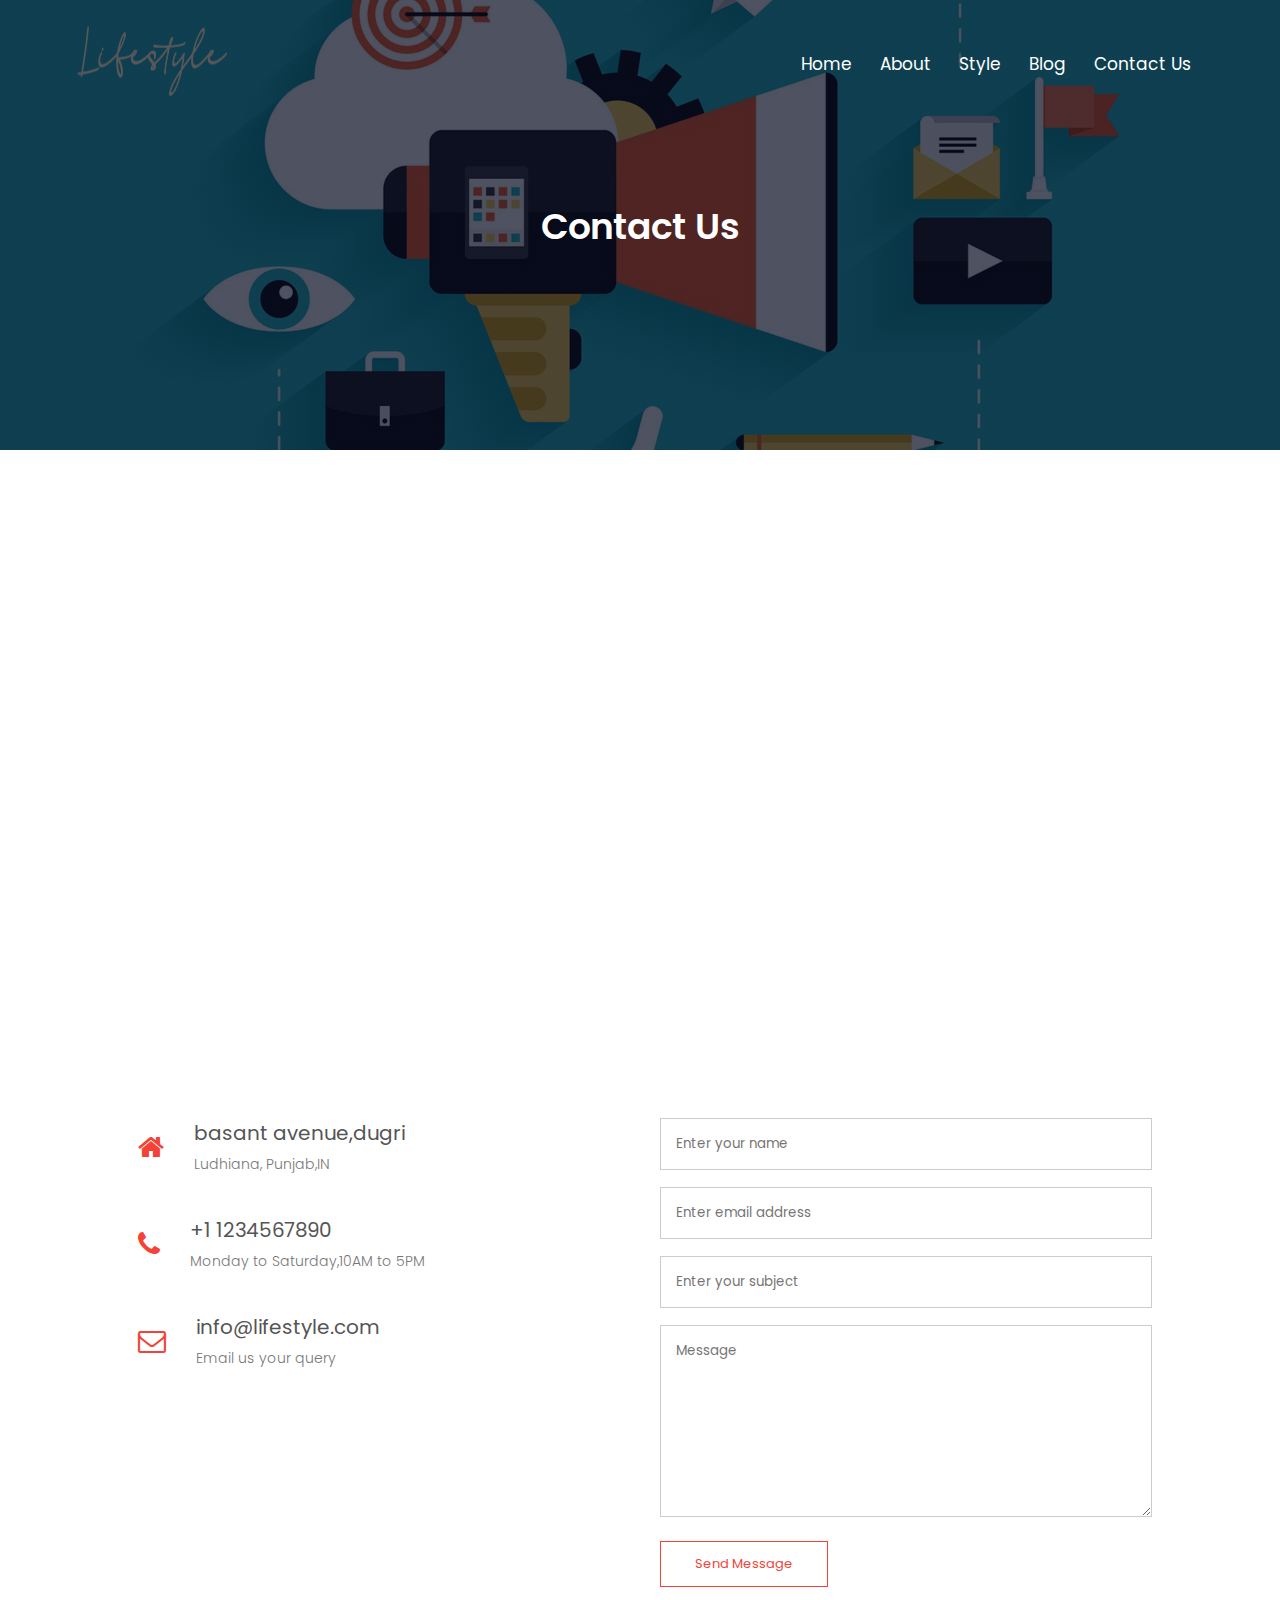
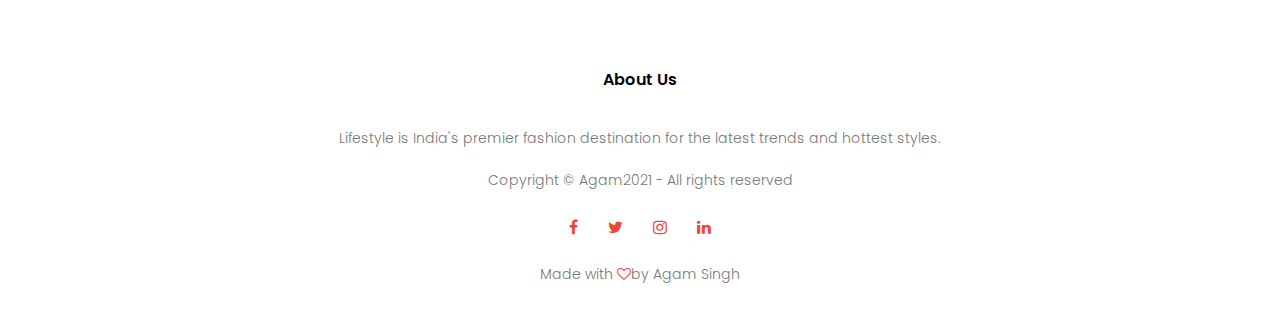
<file: contact.html.html>
<!DOCTYPE html>
    <html lang="en">
    <head>
        <meta name="viewport" content="width=device-width, initial-scale=1.0">
        <title>Life-style</title>
        <link rel="stylesheet" href="style.css">
        <link rel="preconnect" href="https://fonts.googleapis.com">
<link rel="preconnect" href="https://fonts.gstatic.com" crossorigin>
<link href="https://fonts.googleapis.com/css2?family=Poppins:ital,wght@0,300;0,600;0,700;1,100&display=swap" rel="stylesheet">
<link rel="stylesheet" href="https://stackpath.bootstrapcdn.com/font-awesome/4.7.0/css/font-awesome.min.css">
        <meta http-equiv="Content-Security-Policy" content="upgrade-insecure-requests">
    </head>
    <body>
        <section class="sub-header">
            <nav>
                <a href="index.html"> <img src="images/logo.jpeg" alt="logo"></a>
                <div class="nav-links" id="navLinks">
                    <i class="fa fa-times" onclick="hideMenu()"></i>
                   <ul>
                   <li><a href="index.html">Home</a></li>
                   <li><a href="about.html.html">About</a></li>
                   <li><a href="style.html.html">Style</a></li>
                   <li><a href="blog.html.html">Blog</a></li>
                   <li><a href="contact.html.html">Contact Us</a></li>
               </ul>
           </div>
           <i class="fa fa-bars" onclick="showMenu()"></i>

           </nav>

        <h1>Contact Us</h1>
          </section>    

        <!-- --- contact us --->
        <section class="location">
            <iframe src="https://www.google.com/maps/embed?pb=!1m18!1m12!1m3!1d16293.424488695215!2d75.821252942247!3d30.85109916321437!2m3!1f0!2f0!3f0!3m2!1i1024!2i768!4f13.1!3m3!1m2!1s0x391a826c5a5e6c01%3A0x8932ad5aca2add89!2sBasant%20Ave%2C%20Basant%20Avenue%2C%20Janta%20Enclave%2C%20Urban%20Estate%20Dugri%2C%20Ludhiana%2C%20Punjab%20141013!5e0!3m2!1sen!2sin!4v1628923060476!5m2!1sen!2sin" width="600" height="450" style="border:0;" allowfullscreen="" loading="lazy"></iframe>

        </section>
        <section class="contact-us">
          <div class="row">
          <div class="contact-col">
           <div>          
            <i class="fa fa-home"></i>
            <span>
                <h5>basant avenue,dugri</h5>
                <p>Ludhiana, Punjab,IN</p>
            </span>
           </div>
           <div>          
            <i class="fa fa-phone"></i>
            <span>
                <h5>+1 1234567890</h5>
                <p>Monday to Saturday,10AM to 5PM</p>
            </span>
           </div>
           <div>          
            <i class="fa fa-envelope-o"></i>
            <span>
                <h5>info@lifestyle.com</h5>
                <p>Email us your query</p>
            </span>
           </div>

         </div>

<div class="contact-col">

<form action="form-handler.php" method="post">

    <input type="text" name="name" placeholder="Enter your name"required>
    <input type="email" name="email" placeholder="Enter email address"required>
    <input type="text" name="subject" placeholder="Enter your subject"required>
    <textarea   rows="8" name="message" placeholder="Message"required></textarea>
    <button type="submit" class="hero-btn red-btn">Send Message</button>
</form>




</div>


          </div>

        </section>
 


<!-- --- Footer --->
<section class="footer">
    <h4>About Us</h4>
    <p>Lifestyle is India's premier fashion destination for the latest trends and hottest styles.</p>
<p>Copyright &copy; Agam2021 - All rights reserved</p>
<div class="icons">
    <i class="fa fa-facebook"></i>
    <i class="fa fa-twitter"></i>
    <i class="fa fa-instagram"></i>
    <i class="fa fa-linkedin"></i>
</div>
<p>Made with <i class="fa fa-heart-o"></i>by Agam Singh </p>



</section>

        


<!--------JavaScript for Toggle Menu------->
       <script>

var navLinks = document.getElementById("navLinks");

function showMenu(){
    navLinks.style.right = "0";
}
function hideMenu(){
    navLinks.style.right = "-200px";
}
       </script>
       



    </body>
    </html>
</file>
<file: style.css>
*{
    margin: 0;
    padding: 0;
    font-family: 'Poppins', sans-serif;
}
.header{
    min-height: 100vh;
    width: 100%;
    background-image:linear-gradient(rgba(8, 4, 4, 0.7),rgba(0, 0, 0, 0.7)), url("images/background.jpeg");
    background-position: center;
    background-size: cover;
    position: relative;
    background-blend-mode: darken;

} 
nav{
    display: flex;
    padding: 2% 6%;
    justify-content: space-between;
    align-items: center;
}
nav img{
    width: 150px;
}
.nav-links{
    flex: 1;
    text-align: right;
}
.nav-links ul li{
    list-style: none;
    display: inline-block;
    padding: 8px 12px;
    position: relative;
}
.nav-links ul li a{
    color:white;
    text-decoration: none;
    font-size: 17px;

}
.nav-links ul li::after{
    content: '';
    width: 0%;
    height: 2px;
    background: #f44336;
    display: block;
    margin: auto;
    transition: 0.5s;
}
.nav-links ul li:hover::after{
width: 100%;
}
.text-box{
    width: 90%;
    color: white;
    position: absolute;
    top: 50%;
    left: 50%;
    transform: translate(-50%,-50%);
    text-align: center;
}
.text-box h1{
    font-size: 62px;
}
.text-box p{
    margin: 10px 0 48px;
    font-size:14px;
    color: white;
}
.hero-btn{
    display: inline-block;
    text-decoration: none;
    color:white;
    border: 1px solid gray;
    padding: 12px 34px;
    font-size: 13px;
    background: transparent;
    position: relative;
    cursor: pointer;
}    
.hero-btn:hover{
    border: 1px solid #f44336;
    background: #f44336;
    transition: 2s;
}
nav .fa{
   display: none;
}

@media(max-width:700px){
    .text-box h1{
        font-size: 20px;
    }
    .nav-links ul li{
        display: block;
}
.nav-links{
    position: fixed;
    background: #f44336;
    height: 100vh;
    width: 200px;
    top: 0;
    right: -200px;
    text-align: left;
    z-index: 2;
    transition: 1s;
}
nav .fa{
    display: block;
    color: #fff;
    margin: 10px;
    font-size: 22px;
    cursor: pointer;
}
    .nav-links ul{
       padding: 30px; 
    }
}
/*----- styles-----*/
    
.styles{
    width: 80%;
    margin: auto;
    text-align: center;
    padding-top: 100px;
}
h1{
    font-size: 36px;
    font-weight: 600;
}

p{
    color: #777;
    font-size: 14px;
    font-weight: 300;
    line-height: 22px;
    padding: 10px;
}

.row{
    margin-top:5%;
    display: flex;
    justify-content:space-between;
}
.style-col{
    flex-basis: 31%;
    background: #fff3f3;
    border-radius: 10px;
    margin-bottom:5%;
    padding: 20px 12px;
    box-sizing: border-box;
    transition: 0.5s;
}
h3{
    text-align: center;
    font-weight: 600;
    margin: 10px 0;
}
.style-col:hover{
    box-shadow: 0 0 20px 0px rgba(0, 0, 0, 0.2);
}
@media (max-width: 700px){
    .row{
        flex-direction: column;
    }
    
}

/*-------brand---*/
.brand{
    width: 80%;
    margin: auto;
    text-align: center;
    padding-top: 50px;
}
.brand-col{
    flex-basis: 32%;
    border-radius: 10px;
    margin-bottom: 30px;
    position: relative;
    overflow: hidden;
}
.brand-col img{
    width: 100%;
    display: block;

}
.layer{
    background:transparent;
    height: 100%;
    width: 100%;
    position: absolute;
    top: 0;
    left: 0;
    transition: 0.5s;
}
.layer:hover{
    background:rgba(211, 105, 102, 0.7); ;
}
.layer h3{
    width: 100%;
    font-weight: 500;
    color: #fff;
    font-size: 26px;
    bottom: 0;
    left: 50%;
    transform: translateX(-50%);
    position: absolute;
    opacity: 0;
    transition: 1s;
}
.layer:hover h3{
    bottom: 49%;
    opacity: 1;
}

/*-----category----*/

.category{
    width: 80%;
    margin: auto;
    text-align: center;
    padding-top: 100px;

}
.category-col{
    flex-basis: 31%;
    border-radius: 10px;
    margin-bottom: 5%;
    text-align: left;
}
.category-col img{
    width: 100%;
    border-radius: 10px;
}
.category-col p{
    padding: 0;
}

.category-col h3{
    margin-top: 16px;
    margin-bottom: 15px;
    text-align: left;
}
/*---customer-reviews---*/
.customer-reviews{
    width: 80%;
    margin: auto;
    padding-top: 100px;
    text-align: center;
}
.reviews-col{
    flex-basis: 44%;
    border-radius: 10px;
    margin-bottom: 5%;
    text-align: left;
    background: #fff3f3;
    padding: 25px;
    cursor: pointer;
    display: flex;
}    
.reviews-col img{
    height: 40px;
    margin-left: 5px;
    margin-right:30px;
    border-radius: 50%;
 }
 .reviews-col p{
     padding: 0;
 }
 .reviews-col h3{
     margin-top: 15px;
     text-align: left;
 }
 .reviews-col .fa{
     color: #f44336;
 }

 @media(max-width: 700px) {
    .reviews-col img{
        margin-left: 0px;
        margin-right:15px;
       }
 }   
      /*--- place your order---*/

 .pyo{
     margin: 100px auto;
     width: 80%;
     background-image: linear-gradient(rgba(0, 0, 0, 0.7),rgba(0, 0, 0, 0.7)),url(images/font.jpg);
  background-position: center;
  background-size: cover;
  border-radius: 10px;
  text-align: center;
  padding: 100px 0;

    }

    .pyo h1{
        color: #fff;
        margin-bottom: 40px;
        padding: 0;
    }
  
    @media(max-width: 700px){
        .pyo h1{
            font-size: 20px;

        }
    }
   /*-- --- Footer ---*/
   .footer{
       width: 100%;
       text-align: center;
       padding: 30px 0;
   }
   .footer h4{
       margin-bottom: 25px;
       margin-top: 20px;
       font-weight: 600;
   }
   .icons .fa{
      color: #f44336;
      margin: 0 13px;
      cursor: pointer;
      padding: 18px 0;
   }
   .fa-heart-o{
    color: #f44336;
   }

   /*-------about us page----*/

   .sub-header{
     height: 50vh;
     width: 100%;
     background-image:linear-gradient(rgba(4, 9, 30, 0.7),rgba(4, 9,30, 0.7)),url(images/about.jpeg);
     background-position: center;
     background-size: cover;
     text-align: center;
     color: #fff;
 }
 .sub-header h1{
     margin-top: 70px;
 }
 .about-us{
     width: 80%;
     margin: auto;
     padding-top: 80px;
     padding-bottom: 50px;
 }
.about-col{
    padding: 30px 2px;

}
.about-col img{
    width: 100%;
}
.about-col h1{
    padding-top: 0;
}
.about-col p{
    padding: 15px 0 25px;
}
.red-btn{
    border: 1px solid #f44336;
    background:transparent;
    color: #f44336;
}
.red-btn:hover{
    color: #fff;
}

/*-------blog-content----*/
.blog-content{
    width: 80%;
    margin: auto;
    padding: 60px 0;
}
.blog-left{
    flex-basis: 45%;
 }   
.blog-left img{
    width: 60%;
}
.blog-left h2{
    color: #222;
    margin: 26px  0;
}
.blog-left p{
    color: #999;
    padding: 0;
}
.blog-right{
    flex-basis: 27%;
}
.blog-right h3{
    background: #f44336;
    color: white;
    padding: 7px 0;
    font-size: 16px;
    margin-bottom: 20px;
}
.blog-right div{
    display: flex;
    align-items: center;
    justify-content: space-between;
    color: #555;
    padding: 8px;
    box-sizing: border-box;
}
.comment-box{
    border: 1px solid #ccc;
    margin: 50px 0;
    padding: 10px 20px;
}
.comment-box h3{
    text-align: left;
}
.comment-form input,.comment-form textarea{
width: 100%;
padding: 10px;
margin: 15px 0;
box-sizing: border-box;
border: none;
outline: none;
background: #f0f0f0;
}
.comment-form button{
    margin: 10px 0;
}
@media (max-width:700px){
    .sub-header h1{
        font-size: 24px;
    }
}
/*-------contact us page----*/
.location{
    width: 80%;
    margin: auto;
    padding: 80px 0;
}
.location iframe{
    width: 100%;
}
.contact-us{
    width: 80%;
    margin: auto;
}
.contact-col{
    flex-basis: 48%;
    margin-bottom: 30px;
}
.contact-col div{
    display: flex;
    align-items: center;
    margin-bottom: 40px;
}
.contact-col div .fa{
    font-size: 28px;
    color: #f44336;
    margin: 10px;
    margin-right: 30px;
}
.contact-col div p{
    padding: 0;
}
.contact-col div h5{
    font-size: 20px;
    margin-bottom: 5px;
    color: #555;
    font-weight: 400;
}
.contact-col input, .contact-col textarea{
    width: 100%;
    padding: 15px;
    margin-bottom: 17px;
    outline: none;
    border: 1px solid #ccc;
    box-sizing: border-box;
}
</file>
